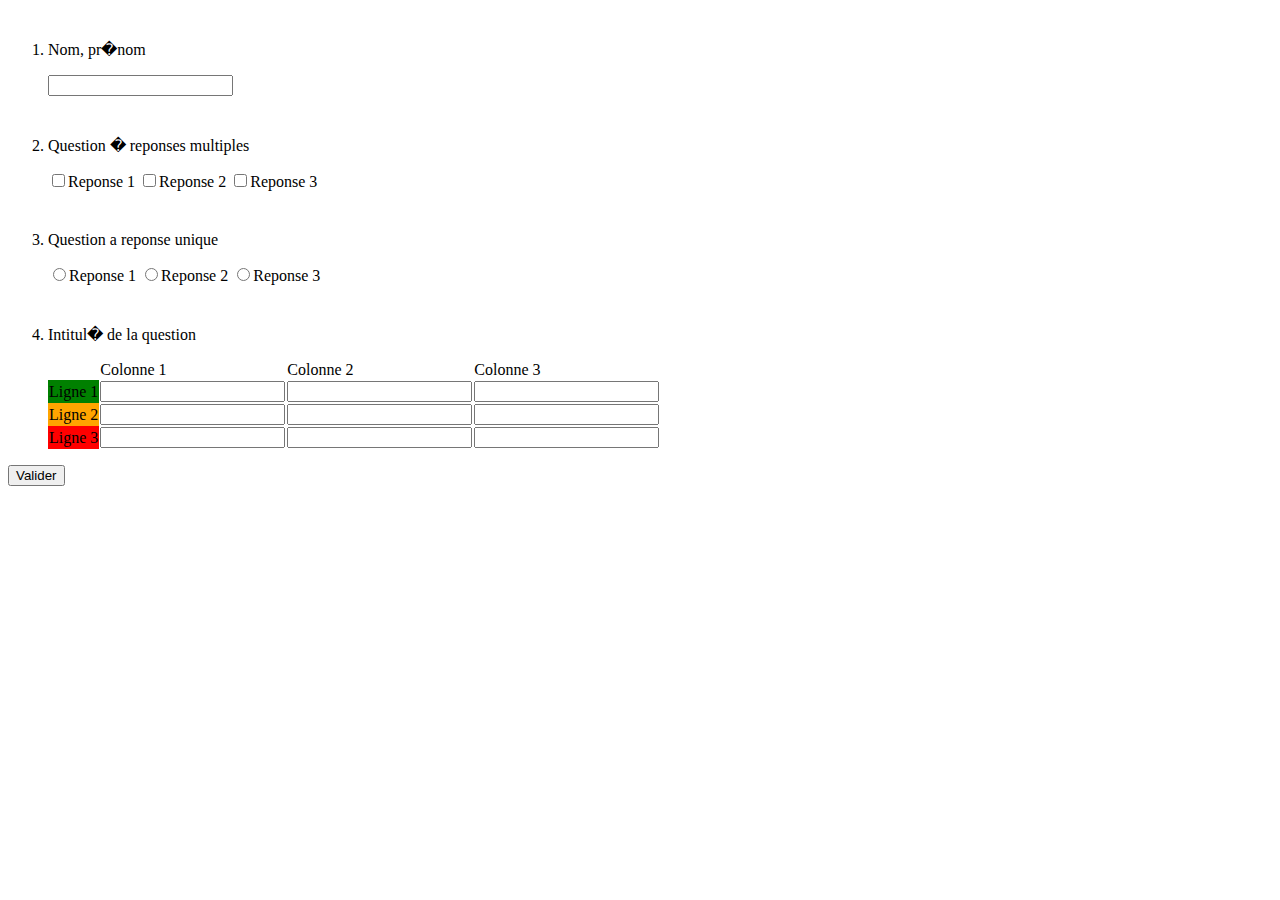
<file: index.html>
<html>
  <head>
    <link rel="stylesheet" type="text/css" href="style.css">
  </head>
  <body>
  
  <form action="submit.php" method="POST">
    <ol>
      <li>
        <p>Nom, pr�nom</p>
        <input name="nom" type="text" />
      </li>
        
      <li>
        <p>Question � reponses multiples</p>
        <input name="q1rep1" type="hidden" value="off" />
        <input name="q1rep1" type="checkbox">Reponse 1</input>
        
        <input name="q1rep2" type="hidden" value="off" />
        <input name="q1rep2" type="checkbox">Reponse 2</input>
        
        <input name="q1rep3" type="hidden" value="off" />
        <input name="q1rep3" type="checkbox">Reponse 3</input>
      </li>
      
      <li>
        <p>Question a reponse unique</p>
        <input type="radio" name="question3" value="rep1">Reponse 1</input>
        <input type="radio" name="question3" value="rep2">Reponse 2</input>
        <input type="radio" name="question3" value="rep3">Reponse 3</input>
      </li>
      
      <li>
        <p>Intitul� de la question</p>
        <table>
          <tr>
            <td></td>
            <td>Colonne 1</td>
            <td>Colonne 2</td>
            <td>Colonne 3</td>
          </tr>
          
          <tr>
            <td style="background:green">Ligne 1</td>
            <td><input name="table11" type="text" /></td>
            <td><input name="table12" type="text" /></td>
            <td><input name="table13" type="text" /></td>
          </tr>
          
          <tr>
            <td style="background:orange">Ligne 2</td>
            <td><input name="table21" type="text" /></td>
            <td><input name="table22" type="text" /></td>
            <td><input name="table23" type="text" /></td>
          </tr>
          
          <tr>
            <td style="background:red">Ligne 3</td>
            <td><input name="table31" type="text" /></td>
            <td><input name="table32" type="text" /></td>
            <td><input name="table33" type="text" /></td>
          </tr>
        </table>
      </li>
      
    </ol>

    <button type="submit">Valider</button>
  </form>

  </body>
</html>
</file>
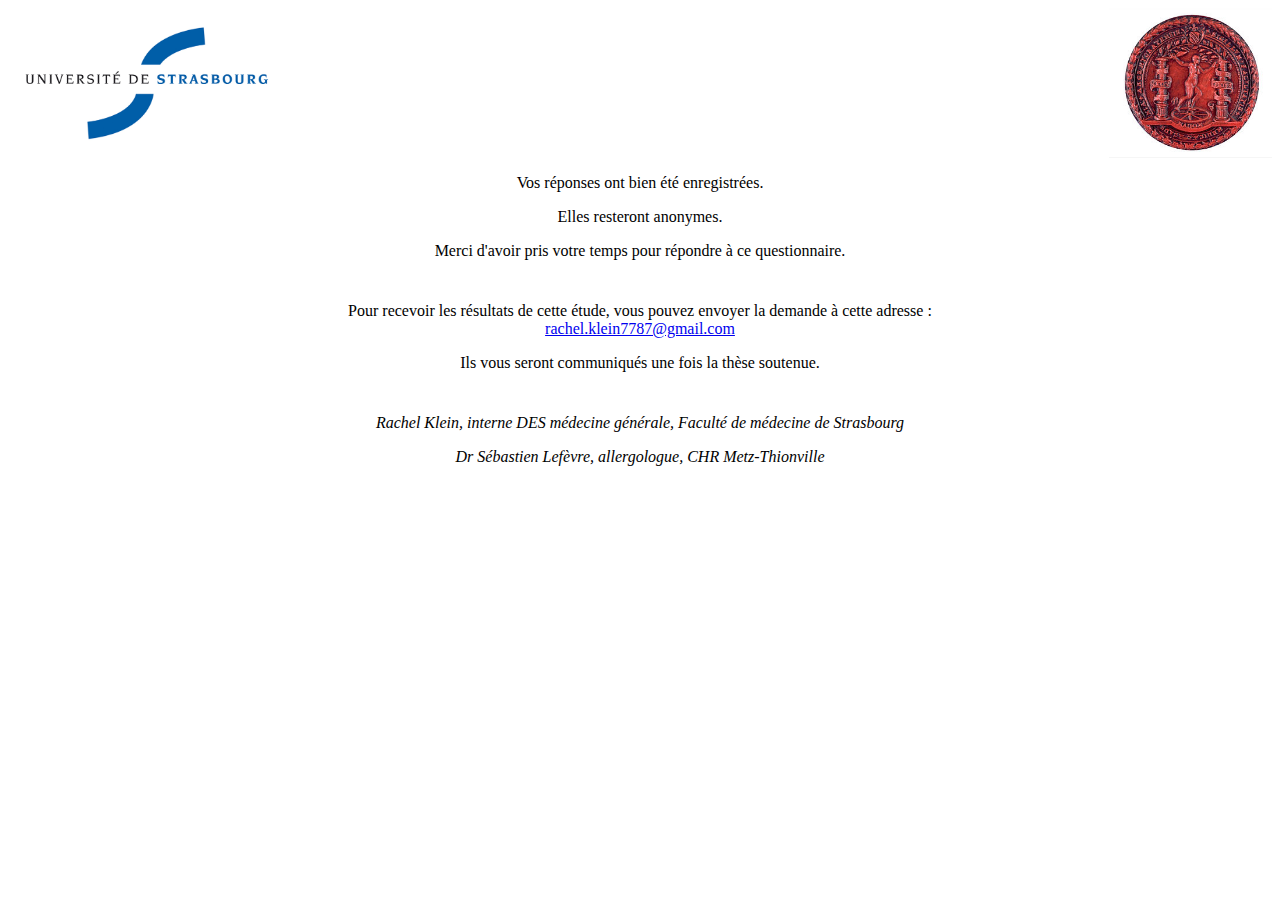
<file: thanks.html>
<!DOCTYPE html PUBLIC "-//W3C//DTD XHTML 1.0 Strict//EN" "http://www.w3.org/TR/xhtml1/DTD/xhtml1-strict.dtd">
<html xmlns="http://www.w3.org/1999/xhtml">
  <head>
    <meta http-equiv="Content-Type" content="text/html; charset=utf-8"/>
    <title>Anaphylaxie - Médecine générale</title>
    <link rel="stylesheet" type="text/css" href="style.css" />
    <style type="text/css">
      div#content {
        width: 100%;
        text-align: center;
      }
    </style>
  </head>
  <body>
  
    <div class="logo">
      <img id="uds"     src="img/logo_uds.jpg"             alt="Université de Strasbourg" />
      <img id="unistra" src="img/logo_fac_strasbourg.jpg"  alt="Faculté de médecine de Strasbourg" />
    </div>
    
    <div id="content">
      <p>Vos réponses ont bien été enregistrées.</p>
      <p>Elles resteront anonymes.</p>
      <p>Merci d'avoir pris votre temps pour répondre à ce questionnaire.</p>
      <p style="height:10px"/>
      <p>
        Pour recevoir les résultats de cette étude, vous pouvez envoyer la demande à cette adresse :
        <br/>
        <a href="mailto:rachel.klein7787@gmail.com">rachel.klein7787@gmail.com</a>
      </p>
      <p>Ils vous seront communiqués une fois la thèse soutenue.</p>
      <p style="height:10px"/>
      <p><i>Rachel Klein, interne DES médecine générale, Faculté de médecine de Strasbourg</i></p>
      <p><i>Dr Sébastien Lefèvre, allergologue, CHR Metz-Thionville</i></p>
    </div>
    
  </body>
</html>
</file>
<file: style.css>
li {
  margin-top: 40px;
}

div#title {
  text-align: center;
  padding: 20px 50px 50px 50px;
}

div.logo {
  width: 100%;
  height: 150px;
}

div.logo img {
  height: 100%;
}

img#unistra {
  float: right;
}

img#uds {
  float: left;
}

.padded {
  padding: 2 10 2 10;
}

.inline {
  display: inline;
}

.hidden {
  display: none;
}

.center {
  text-align: center;
}

div.reponse {
  padding: 3px;
}

.reponse:hover {
  background: beige;
}

.grade_1 {
  background: lightgreen;
}

.grade_2 {
  background: orange;
}

.grade_3 {
  background: red;
}

.border {
	border: solid 1px lightgray;
}

.border td {
	border: solid 1px lightgray;
}

table {
  border-collapse: collapse;
}

table.center_input td input {
  width: 100%;
  border: none;
}

table.txt_table td input {
  width: 100%;
  text-align: center;
  border: none;
  outline: none;
}

table#traitements1 {
  margin-bottom: 20px;
}

table#traitements1 td.title {
  width: 100px;
}

table#traitements2 td.title {
  width: 150px;
}

table#signes_cliniques td {
  padding-right: 100px;
}

table#bilan_bio td {
  padding-left: 5px;
  padding-right: 50px;
}
</file>
